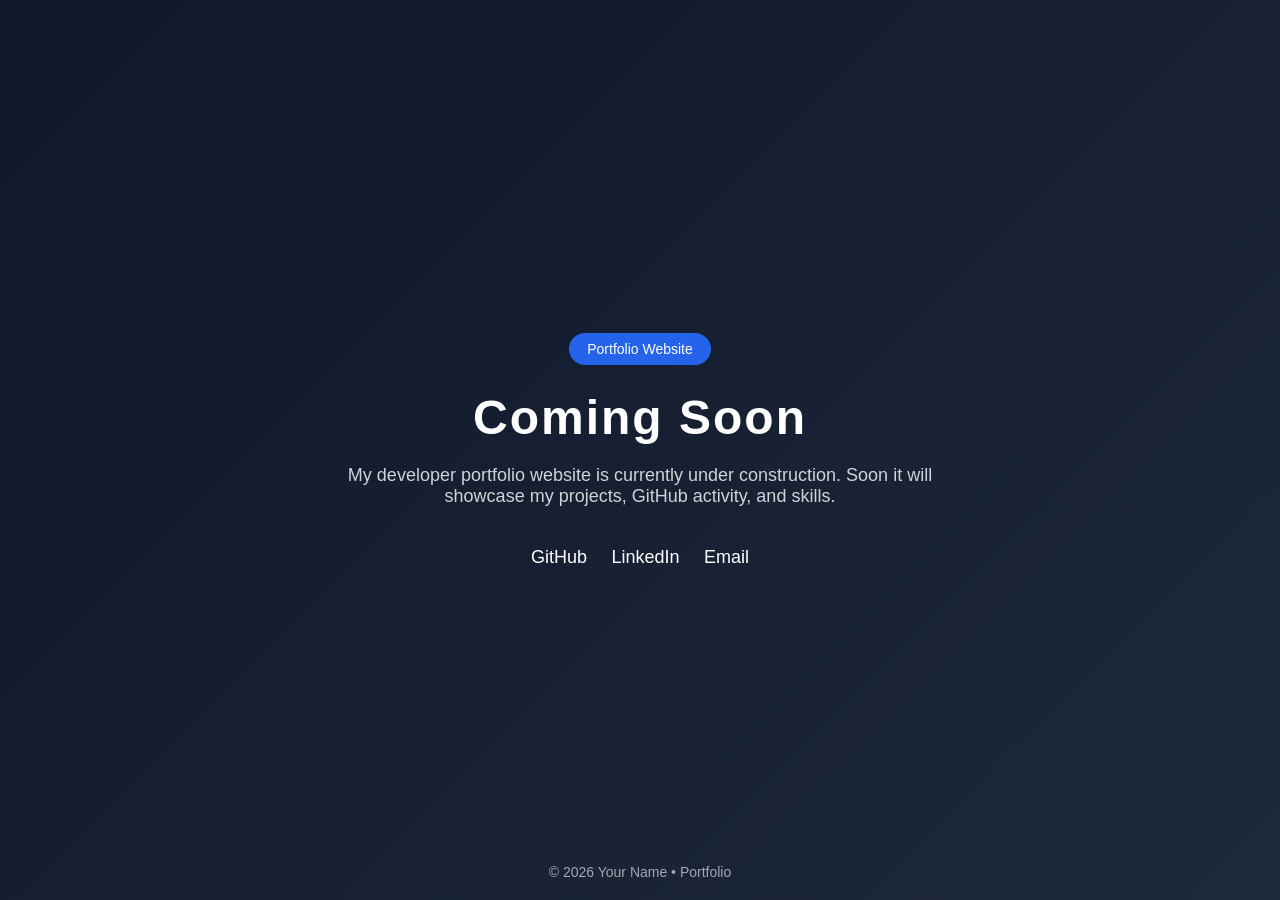
<file: index1.html>
<!DOCTYPE html>
<html lang="en">
<head>
<meta charset="UTF-8">
<meta name="viewport" content="width=device-width, initial-scale=1.0">
<title>Portfolio Coming Soon</title>

<style>

*{
margin:0;
padding:0;
box-sizing:border-box;
font-family:Arial, Helvetica, sans-serif;
}

body{
height:100vh;
display:flex;
align-items:center;
justify-content:center;
background:linear-gradient(135deg,#0f172a,#1e293b);
color:white;
text-align:center;
}

.container{
max-width:700px;
padding:40px;
}

h1{
font-size:48px;
margin-bottom:20px;
letter-spacing:2px;
}

p{
font-size:18px;
opacity:0.8;
margin-bottom:40px;
}

.badge{
display:inline-block;
padding:8px 18px;
background:#2563eb;
border-radius:30px;
font-size:14px;
margin-bottom:25px;
}

.social{
margin-top:25px;
}

.social a{
text-decoration:none;
color:white;
margin:0 10px;
font-size:18px;
transition:0.3s;
}

.social a:hover{
color:#38bdf8;
}

.footer{
position:absolute;
bottom:20px;
font-size:14px;
opacity:0.6;
}

</style>
</head>

<body>

<div class="container">

<div class="badge">Portfolio Website</div>

<h1>Coming Soon</h1>

<p>
My developer portfolio website is currently under construction.
Soon it will showcase my projects, GitHub activity, and skills.
</p>

<div class="social">
<a href="https://github.com/Jigar-kar">GitHub</a>
<a href="#">LinkedIn</a>
<a href="mailto:karjigar56@gmail.com">Email</a>
</div>

</div>

<div class="footer">
© 2026 Your Name • Portfolio
</div>

</body>
</html>
</file>
